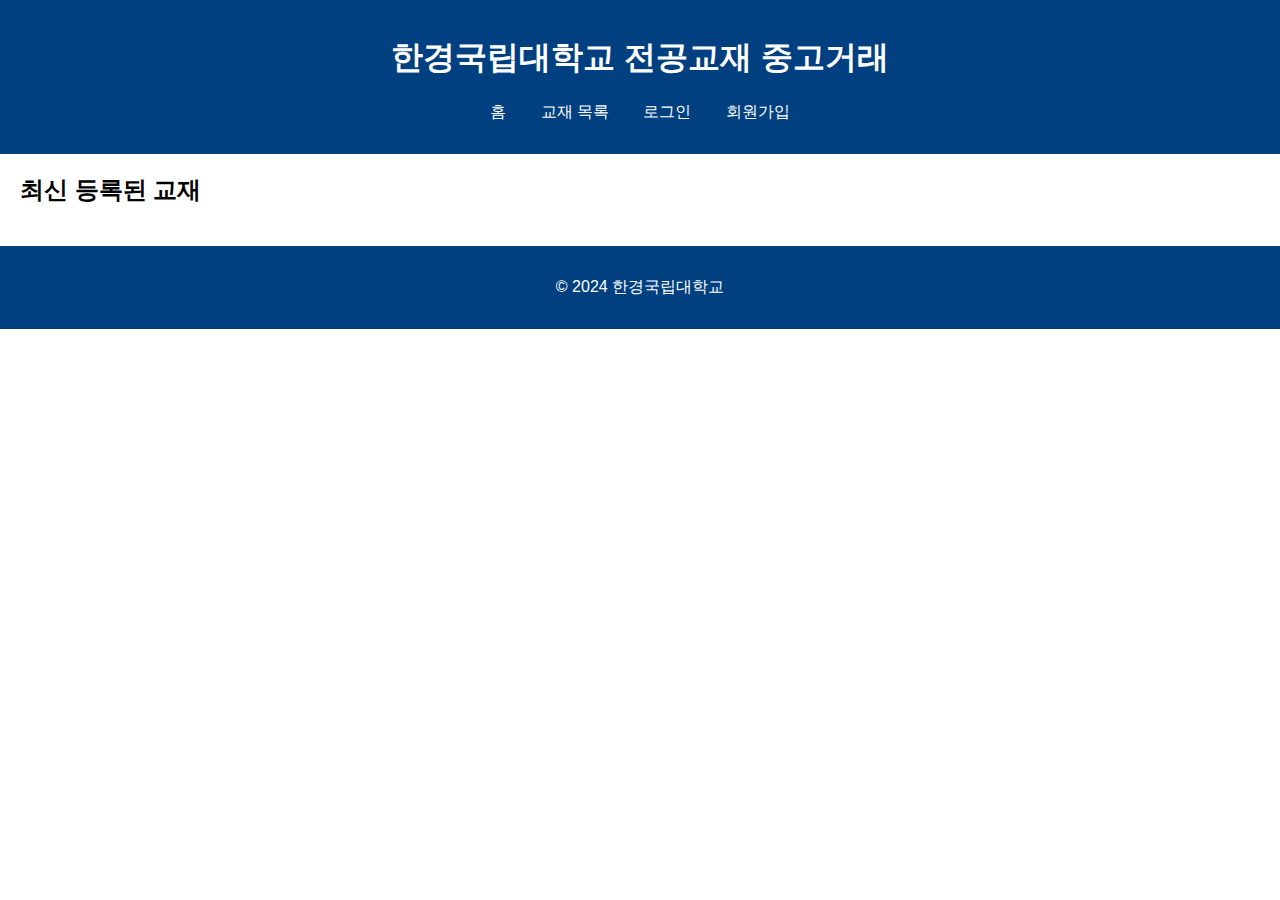
<file: 3-2 한경대 교재 중고거래 웹프로젝트/index.html>
<!DOCTYPE html>
<html lang="ko">
<head>
    <meta charset="UTF-8">
    <title>한경국립대학교 전공교재 중고거래</title>
    <link rel="stylesheet" href="styles.css">
</head>
<body>
    <header>
        <h1>한경국립대학교 전공교재 중고거래</h1>
        <nav>
            <ul>
                <li><a href="index.html">홈</a></li>
                <li><a href="list.html">교재 목록</a></li>
                <li><a href="login.html">로그인</a></li>
                <li><a href="register.html">회원가입</a></li>
            </ul>
        </nav>
    </header>
    <main>
        <h2>최신 등록된 교재</h2>
        <!-- 최신 교재 목록이 여기에 표시됩니다 -->
    </main>
    <footer>
        <p>&copy; 2024 한경국립대학교</p>
    </footer>
</body>
</html>
</file>
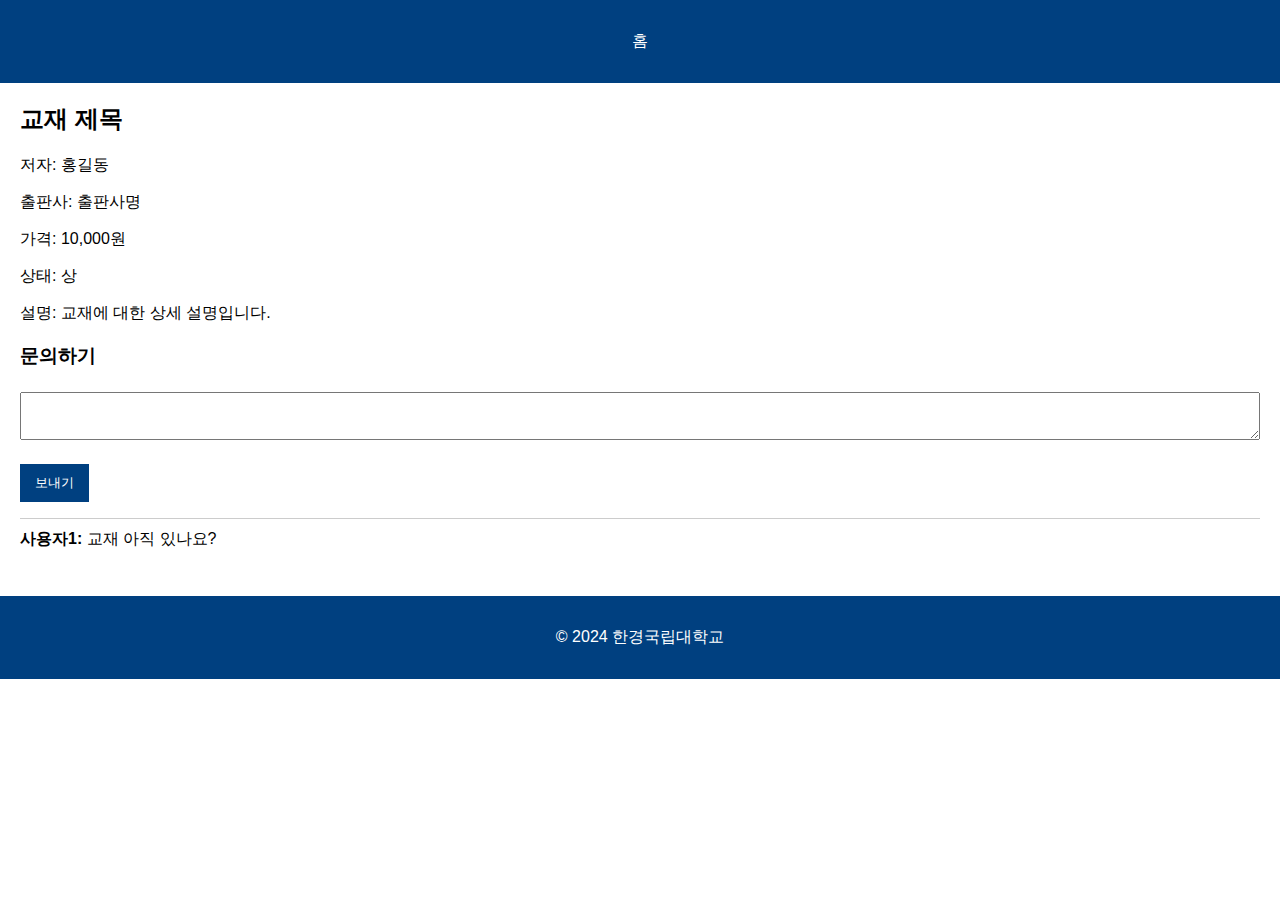
<file: 3-2 한경대 교재 중고거래 웹프로젝트/detail.html>
<!DOCTYPE html>
<html lang="ko">
<head>
    <meta charset="UTF-8">
    <title>교재 상세 - 한경국립대학교 전공교재 중고거래</title>
    <link rel="stylesheet" href="styles.css">
</head>
<body>
    <!-- 헤더 -->
    <header>
        <nav>
            <ul>
                <li><a href="index.html">홈</a></li>
            </ul>
        </nav>
        <!-- 동일한 헤더를 사용합니다 -->
    </header>
    <main>
        <h2>교재 제목</h2>
        <p>저자: 홍길동</p>
        <p>출판사: 출판사명</p>
        <p>가격: 10,000원</p>
        <p>상태: 상</p>
        <p>설명: 교재에 대한 상세 설명입니다.</p>
        <!-- 메시지 또는 댓글 기능 -->
        <section>
            <h3>문의하기</h3>
            <form action="submit_message.html" method="post">
                <textarea name="message" required></textarea>
                <button type="submit">보내기</button>
            </form>
            <!-- 기존 댓글 목록 -->
            <ul class="message-list">
                <li>
                    <p><strong>사용자1:</strong> 교재 아직 있나요?</p>
                </li>
                <!-- 추가적인 메시지 -->
            </ul>
        </section>
    </main>
    <!-- 푸터 -->
    <footer>
        <p>&copy; 2024 한경국립대학교</p>
    </footer>
</body>
</html>
</file>
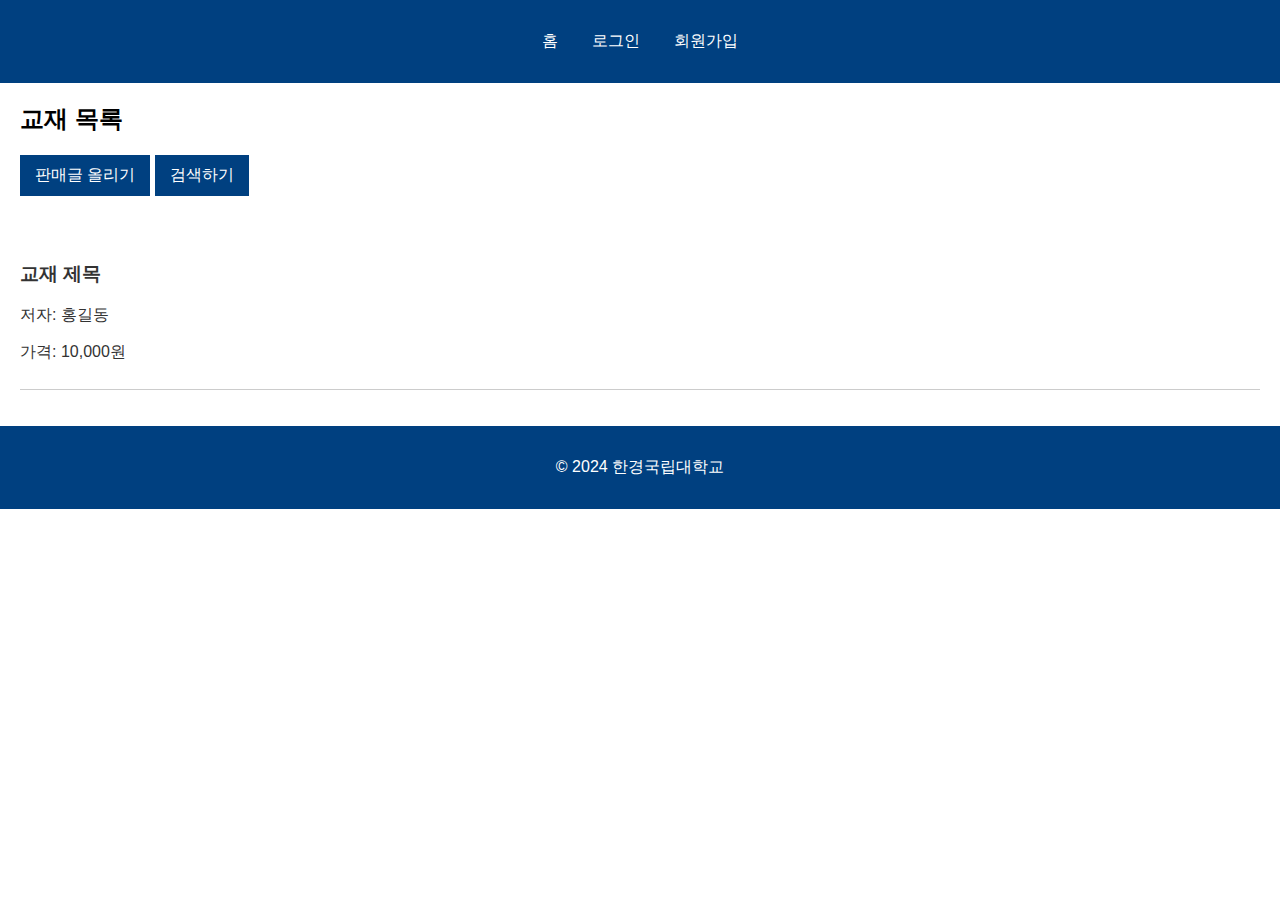
<file: 3-2 한경대 교재 중고거래 웹프로젝트/list.html>
<!DOCTYPE html>
<html lang="ko">
<head>
    <meta charset="UTF-8">
    <title>교재 목록 - 한경국립대학교 전공교재 중고거래</title>
    <link rel="stylesheet" href="styles.css">
</head>
<body>
    <!-- 헤더 -->
    <header>
        <nav>
            <ul>
                <li><a href="index.html">홈</a></li>
                <li><a href="login.html">로그인</a></li>
                <li><a href="register.html">회원가입</a></li>
            </ul>
        </nav>
        <!-- 동일한 헤더를 사용합니다 -->
    </header>
    <main>
        <h2>교재 목록</h2>
        <a href="post.html" class="btn">판매글 올리기</a>
        <a href="search.html" class="btn">검색하기</a>
        <ul class="book-list">
            <!-- 교재 항목 시작 -->
            <li>
                <a href="detail.html">
                    <h3>교재 제목</h3>
                    <p>저자: 홍길동</p>
                    <p>가격: 10,000원</p>
                </a>
            </li>
            <!-- 교재 항목 끝 -->
            <!-- 추가적인 교재 항목들을 여기에 추가 -->
        </ul>
    </main>
    <!-- 푸터 -->
    <footer>
        <p>&copy; 2024 한경국립대학교</p>
    </footer>
</body>
</html>
</file>
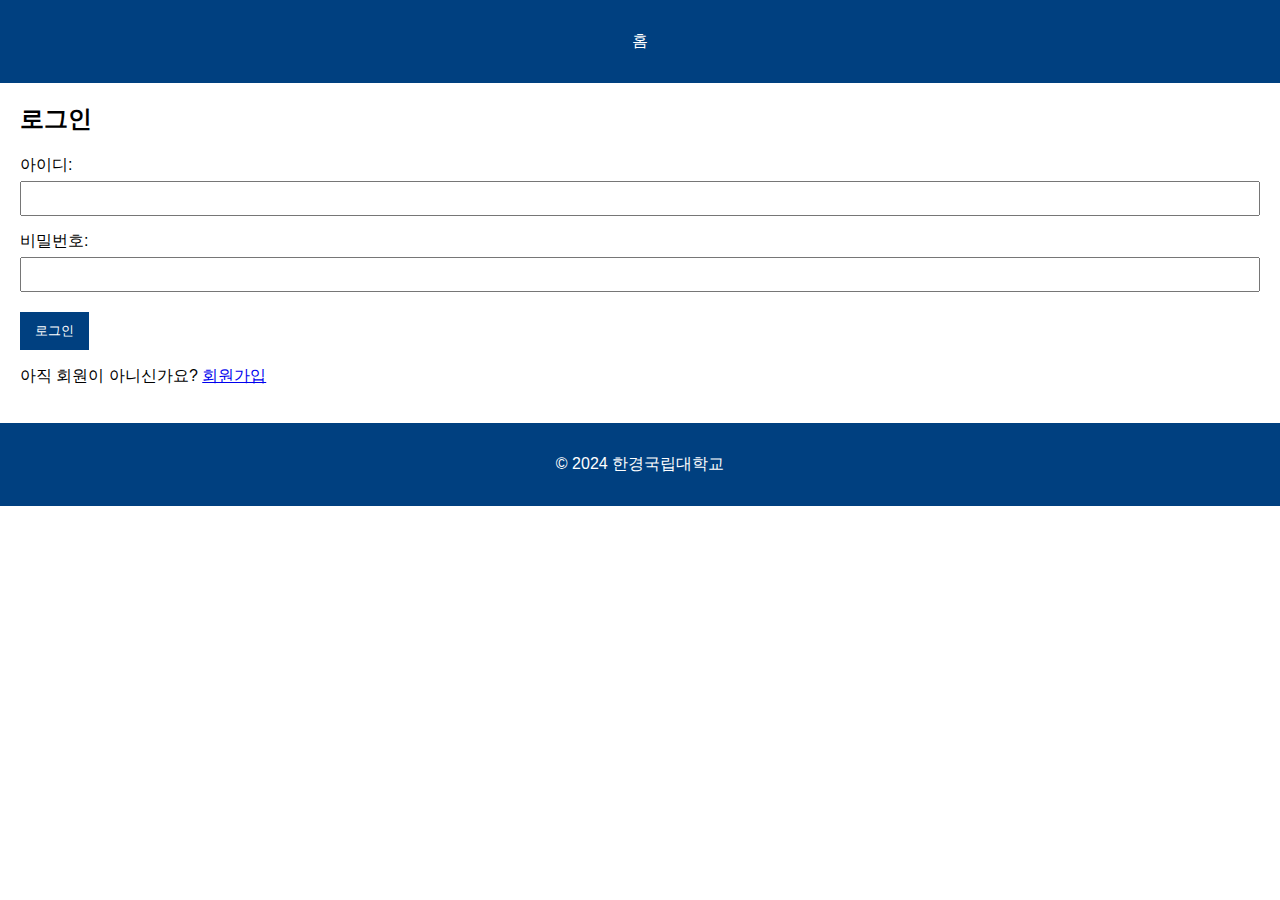
<file: 3-2 한경대 교재 중고거래 웹프로젝트/login.html>
<!DOCTYPE html>
<html lang="ko">
<head>
    <meta charset="UTF-8">
    <title>로그인 - 한경국립대학교 전공교재 중고거래</title>
    <link rel="stylesheet" href="styles.css">
</head>
<body>
    <!-- 헤더 -->
    <header>
        <nav>
            <ul>
                <li><a href="index.html">홈</a></li>
            </ul>
        </nav>
        <!-- 동일한 헤더를 사용합니다 -->
    </header>
    <main>
        <h2>로그인</h2>
        <form action="authenticate.html" method="post">
            <label for="username">아이디:</label>
            <input type="text" id="username" name="username" required>

            <label for="password">비밀번호:</label>
            <input type="password" id="password" name="password" required>

            <button type="submit">로그인</button>
        </form>
        <p>아직 회원이 아니신가요? <a href="register.html">회원가입</a></p>
    </main>
    <!-- 푸터 -->
    <footer>
        <p>&copy; 2024 한경국립대학교</p>
    </footer>
</body>
</html>
</file>
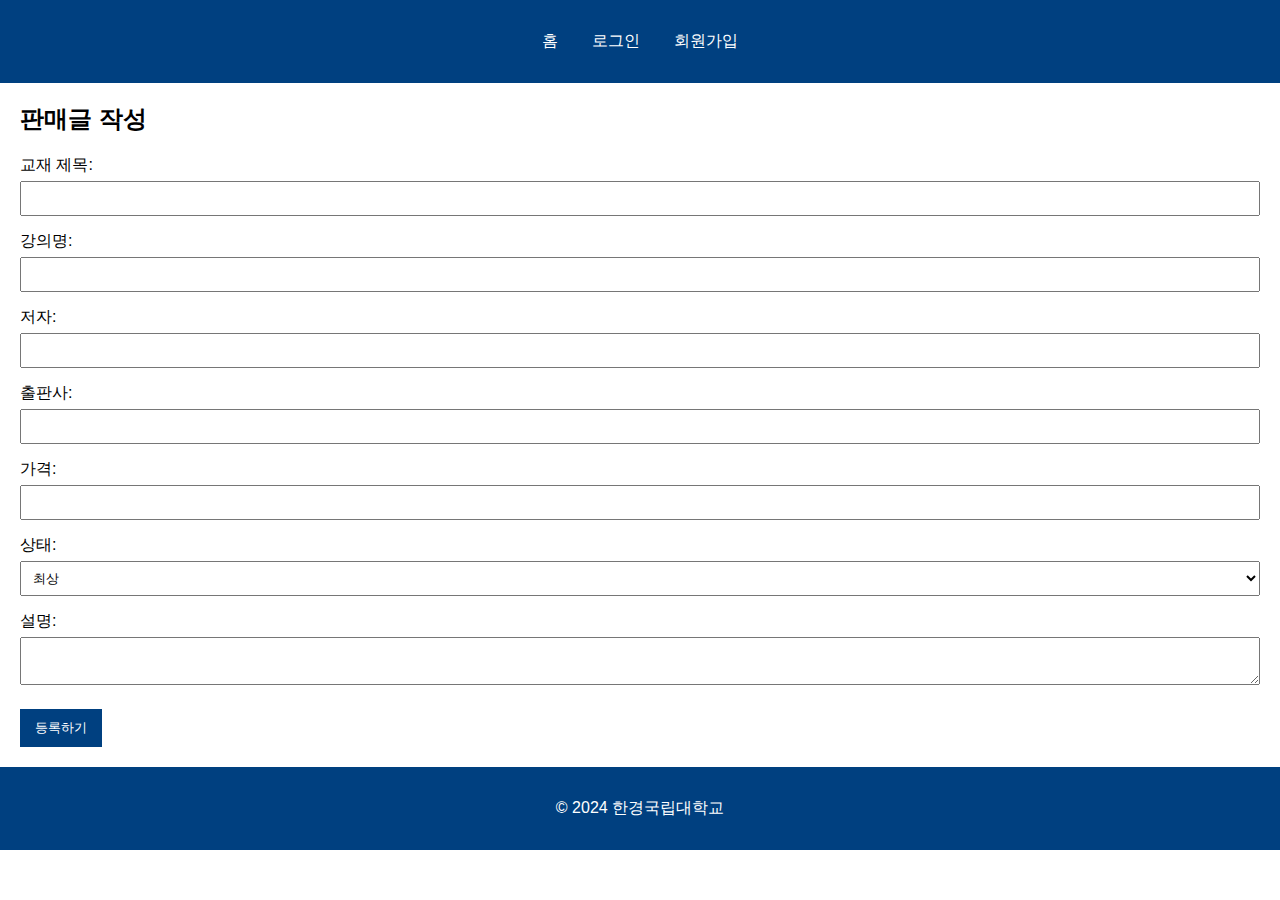
<file: 3-2 한경대 교재 중고거래 웹프로젝트/post.html>
<!DOCTYPE html>
<html lang="ko">
<head>
    <meta charset="UTF-8">
    <title>판매글 작성 - 한경국립대학교 전공교재 중고거래</title>
    <link rel="stylesheet" href="styles.css">
</head>
<body>
    <!-- 헤더 -->
    <header>
        <nav>
            <ul>
                <li><a href="index.html">홈</a></li>
                <li><a href="login.html">로그인</a></li>
                <li><a href="register.html">회원가입</a></li>
            </ul>
        </nav>
    </header>
    <main>
        <h2>판매글 작성</h2>
        <form action="submit_post.html" method="post">
            <label for="title">교재 제목:</label>
            <input type="text" id="title" name="title" required>

            <label for="title">강의명:</label>
            <input type="text" id="lecture_name" name="lecture_name" required>

            <label for="author">저자:</label>
            <input type="text" id="author" name="author" required>

            <label for="publisher">출판사:</label>
            <input type="text" id="publisher" name="publisher" required>

            <label for="price">가격:</label>
            <input type="number" id="price" name="price" required>

            <label for="condition">상태:</label>
            <select id="condition" name="condition">
                <option value="최상">최상</option>
                <option value="상">상</option>
                <option value="중">중</option>
                <option value="하">하</option>
            </select>

            <label for="description">설명:</label>
            <textarea id="description" name="description"></textarea>

            <button type="submit">등록하기</button>
        </form>
    </main>
    <!-- 푸터 -->
    <footer>
        <p>&copy; 2024 한경국립대학교</p>
    </footer>
</body>
</html>
</file>
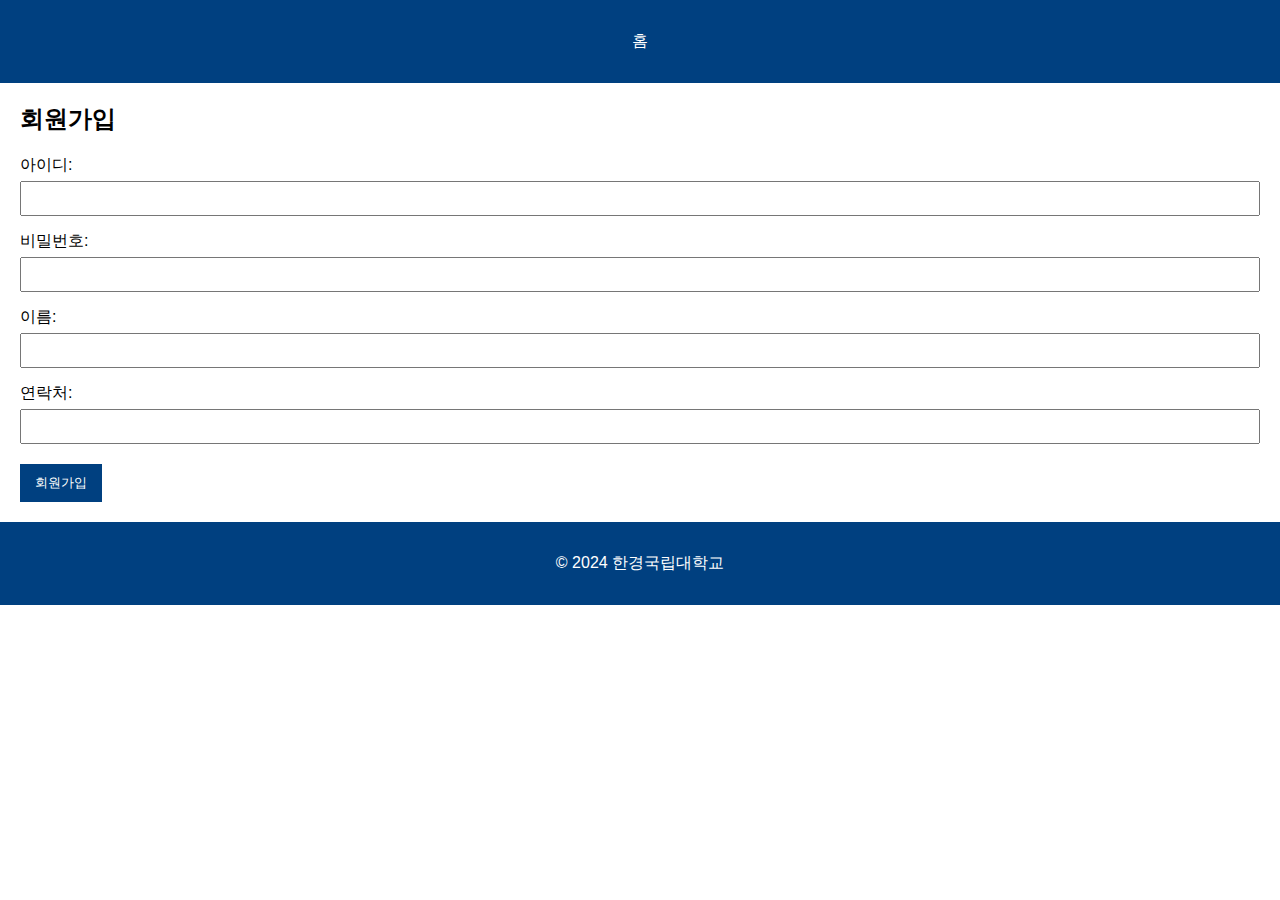
<file: 3-2 한경대 교재 중고거래 웹프로젝트/register.html>
<!DOCTYPE html>
<html lang="ko">
<head>
    <meta charset="UTF-8">
    <title>회원가입 - 한경국립대학교 전공교재 중고거래</title>
    <link rel="stylesheet" href="styles.css">
</head>
<body>
    <!-- 헤더 -->
    <header>
        <nav>
            <ul>
                <li><a href="index.html">홈</a></li>
            </ul>
        </nav>
        <!-- 동일한 헤더를 사용합니다 -->
    </header>
    <main>
        <h2>회원가입</h2>
        <form action="register_user.html" method="post">
            <label for="username">아이디:</label>
            <input type="text" id="username" name="username" required>

            <label for="password">비밀번호:</label>
            <input type="password" id="password" name="password" required>

            <label for="name">이름:</label>
            <input type="text" id="name" name="name" required>

            <label for="contact">연락처:</label>
            <input type="text" id="contact" name="contact" required>

            <button type="submit">회원가입</button>
        </form>
    </main>
    <!-- 푸터 -->
    <footer>
        <p>&copy; 2024 한경국립대학교</p>
    </footer>
</body>
</html>
</file>
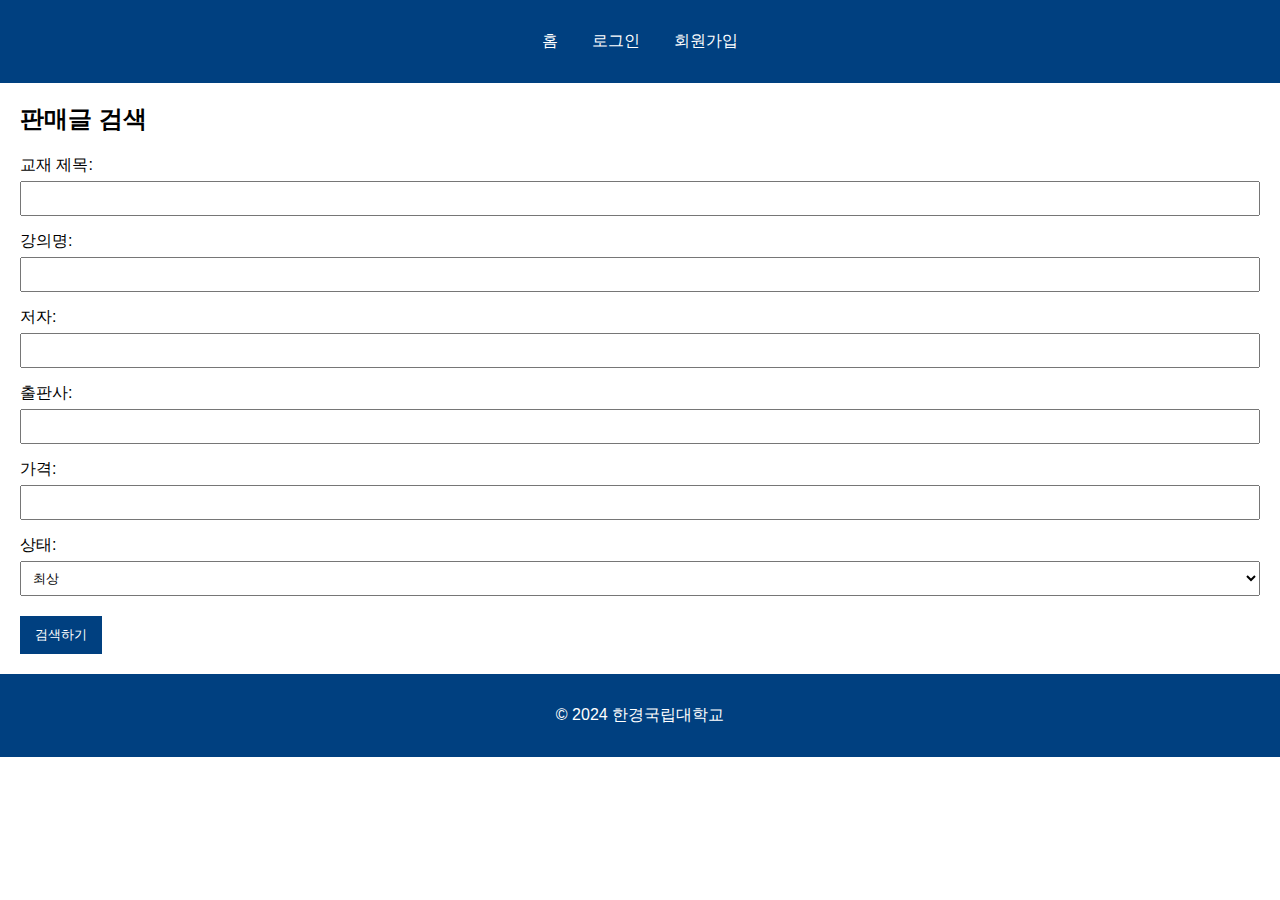
<file: 3-2 한경대 교재 중고거래 웹프로젝트/search.html>
<!DOCTYPE html>
<html lang="ko">
<head>
    <meta charset="UTF-8">
    <title>판매글 작성 - 한경국립대학교 전공교재 중고거래</title>
    <link rel="stylesheet" href="styles.css">
</head>
<body>
    <!-- 헤더 -->
    <header>
        <nav>
            <ul>
                <li><a href="index.html">홈</a></li>
                <li><a href="login.html">로그인</a></li>
                <li><a href="register.html">회원가입</a></li>
            </ul>
        </nav>
        <!-- 동일한 헤더를 사용합니다 -->
    </header>
    <main>
        <h2>판매글 검색</h2>
        <form action="submit_post.html" method="post">
            <label for="title">교재 제목:</label>
            <input type="text" id="title" name="title" required>

            <label for="title">강의명:</label>
            <input type="text" id="lecture_name" name="lecture_name" required>

            <label for="author">저자:</label>
            <input type="text" id="author" name="author" required>

            <label for="publisher">출판사:</label>
            <input type="text" id="publisher" name="publisher" required>

            <label for="price">가격:</label>
            <input type="number" id="price" name="price" required>

            <label for="condition">상태:</label>
            <select id="condition" name="condition">
                <option value="최상">최상</option>
                <option value="상">상</option>
                <option value="중">중</option>
                <option value="하">하</option>
            </select>

        
            <button type="search">검색하기</button>
        </form>
    </main>
    <!-- 푸터 -->
    <footer>
        <p>&copy; 2024 한경국립대학교</p>
    </footer>
</body>
</html>
</file>
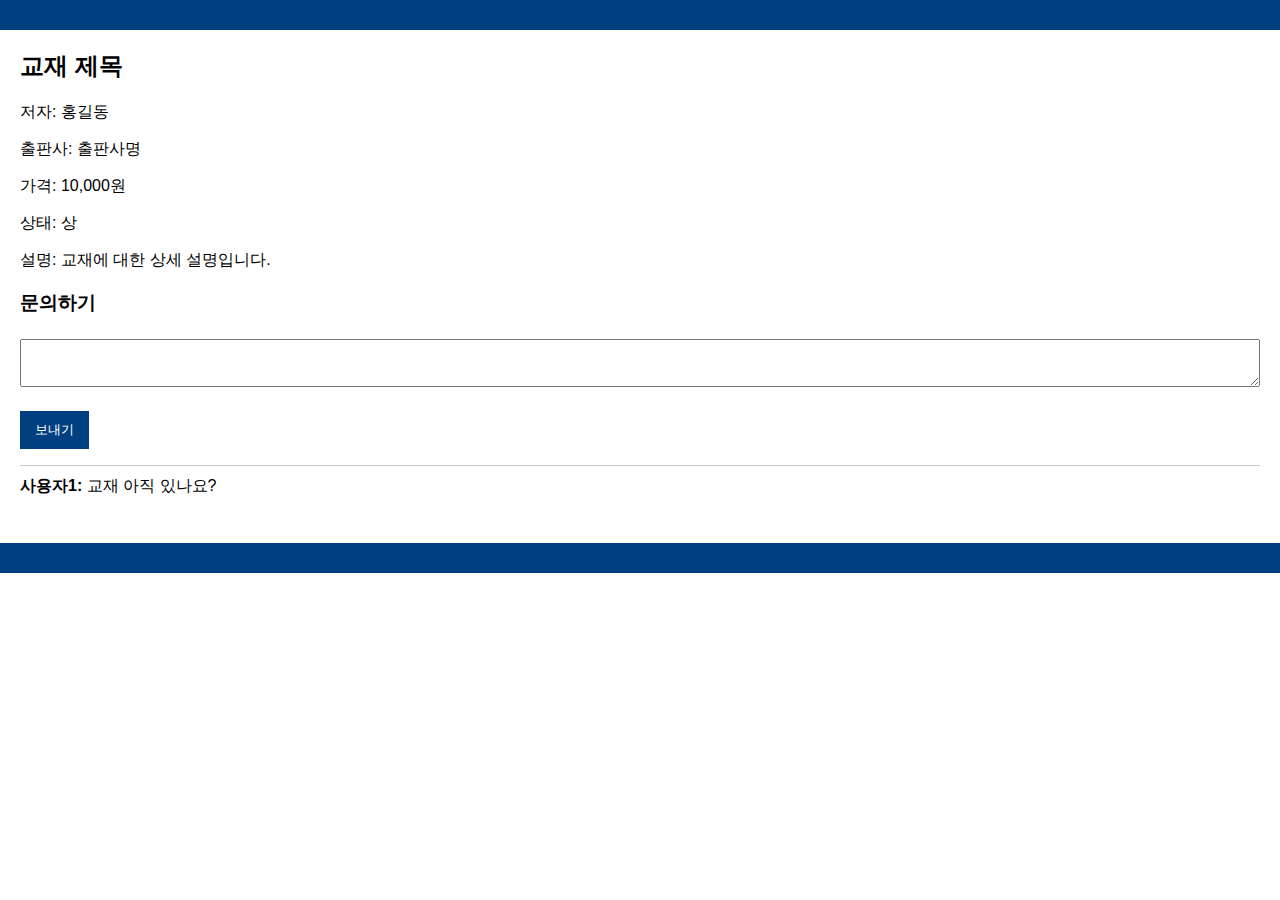
<file: 3-2/detail.html>
<!DOCTYPE html>
<html lang="ko">
<head>
    <meta charset="UTF-8">
    <title>교재 상세 - 한경국립대학교 전공교재 중고거래</title>
    <link rel="stylesheet" href="styles.css">
</head>
<body>
    <!-- 헤더 -->
    <header>
        <!-- 동일한 헤더를 사용합니다 -->
    </header>
    <main>
        <h2>교재 제목</h2>
        <p>저자: 홍길동</p>
        <p>출판사: 출판사명</p>
        <p>가격: 10,000원</p>
        <p>상태: 상</p>
        <p>설명: 교재에 대한 상세 설명입니다.</p>
        <!-- 메시지 또는 댓글 기능 -->
        <section>
            <h3>문의하기</h3>
            <form action="submit_message.html" method="post">
                <textarea name="message" required></textarea>
                <button type="submit">보내기</button>
            </form>
            <!-- 기존 댓글 목록 -->
            <ul class="message-list">
                <li>
                    <p><strong>사용자1:</strong> 교재 아직 있나요?</p>
                </li>
                <!-- 추가적인 메시지 -->
            </ul>
        </section>
    </main>
    <!-- 푸터 -->
    <footer>
        <!-- 동일한 푸터를 사용합니다 -->
    </footer>
</body>
</html>
</file>
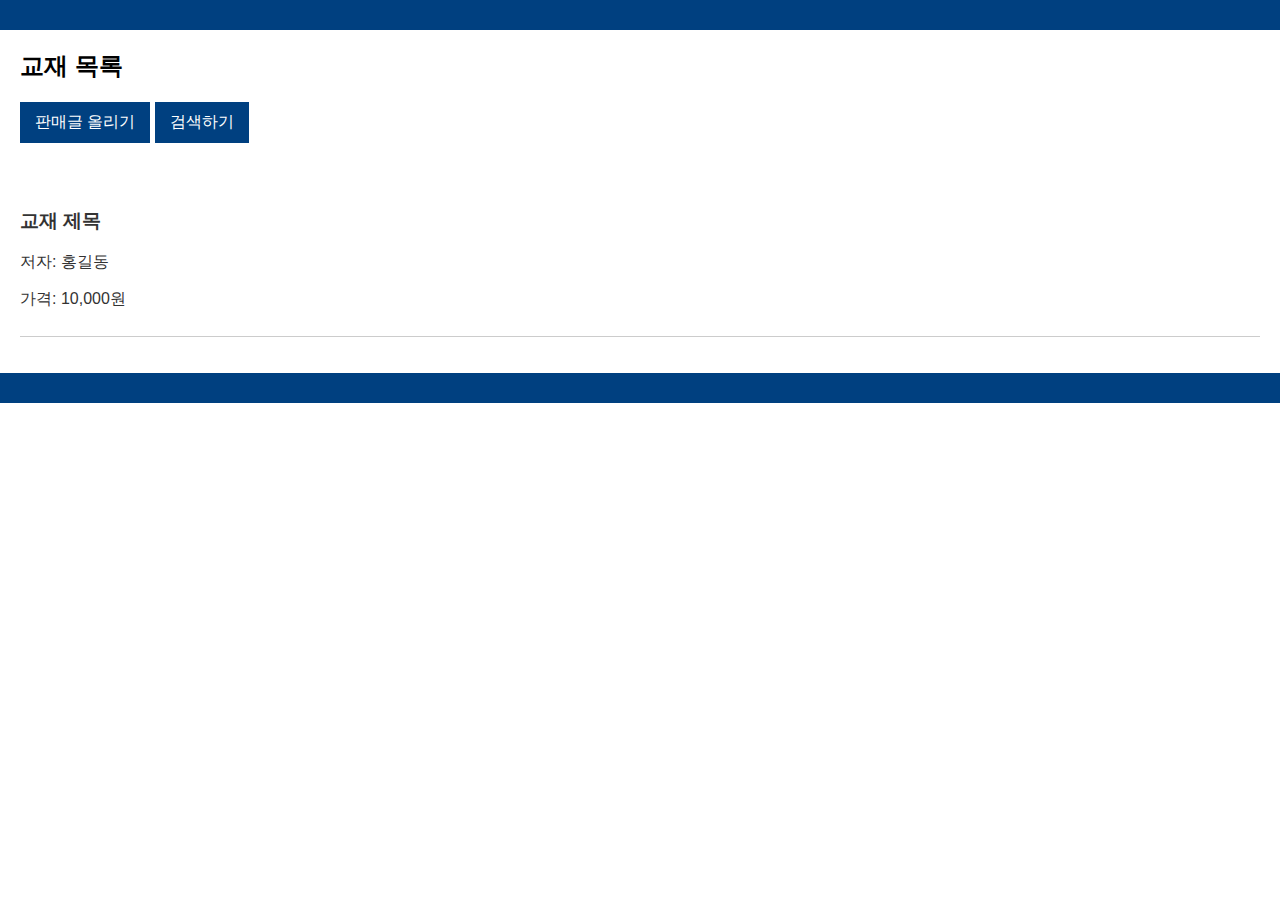
<file: 3-2/list.html>
<!DOCTYPE html>
<html lang="ko">
<head>
    <meta charset="UTF-8">
    <title>교재 목록 - 한경국립대학교 전공교재 중고거래</title>
    <link rel="stylesheet" href="styles.css">
</head>
<body>
    <!-- 헤더 -->
    <header>
        <!-- 동일한 헤더를 사용합니다 -->
    </header>
    <main>
        <h2>교재 목록</h2>
        <a href="post.html" class="btn">판매글 올리기</a>
        <a href="search.html" class="btn">검색하기</a>
        <ul class="book-list">
            <!-- 교재 항목 시작 -->
            <li>
                <a href="detail.html">
                    <h3>교재 제목</h3>
                    <p>저자: 홍길동</p>
                    <p>가격: 10,000원</p>
                </a>
            </li>
            <!-- 교재 항목 끝 -->
            <!-- 추가적인 교재 항목들을 여기에 추가 -->
        </ul>
    </main>
    <!-- 푸터 -->
    <footer>
        <!-- 동일한 푸터를 사용합니다 -->
    </footer>
</body>
</html>
</file>
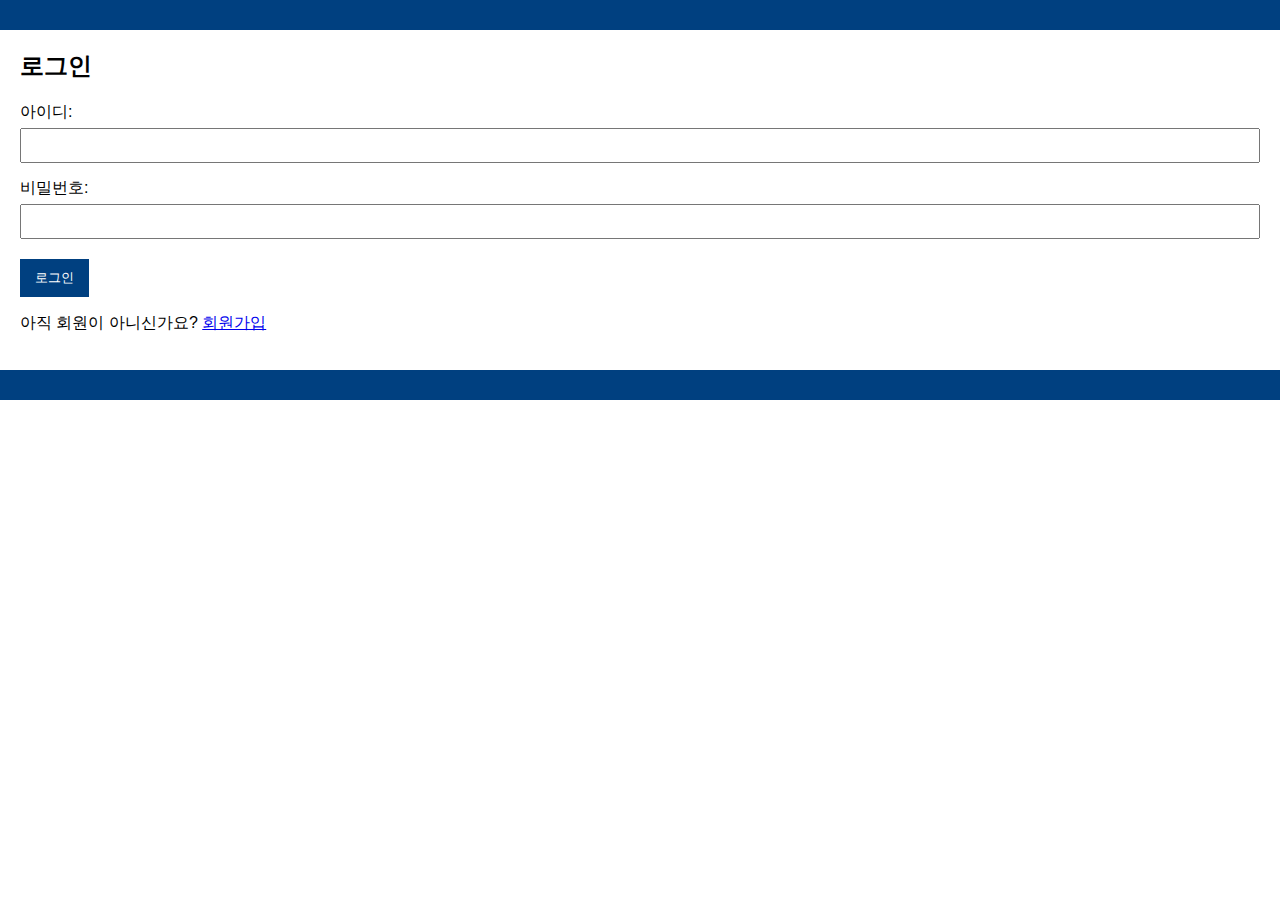
<file: 3-2/login.html>
<!DOCTYPE html>
<html lang="ko">
<head>
    <meta charset="UTF-8">
    <title>로그인 - 한경국립대학교 전공교재 중고거래</title>
    <link rel="stylesheet" href="styles.css">
</head>
<body>
    <!-- 헤더 -->
    <header>
        <!-- 동일한 헤더를 사용합니다 -->
    </header>
    <main>
        <h2>로그인</h2>
        <form action="authenticate.html" method="post">
            <label for="username">아이디:</label>
            <input type="text" id="username" name="username" required>

            <label for="password">비밀번호:</label>
            <input type="password" id="password" name="password" required>

            <button type="submit">로그인</button>
        </form>
        <p>아직 회원이 아니신가요? <a href="register.html">회원가입</a></p>
    </main>
    <!-- 푸터 -->
    <footer>
        <!-- 동일한 푸터를 사용합니다 -->
    </footer>
</body>
</html>
</file>
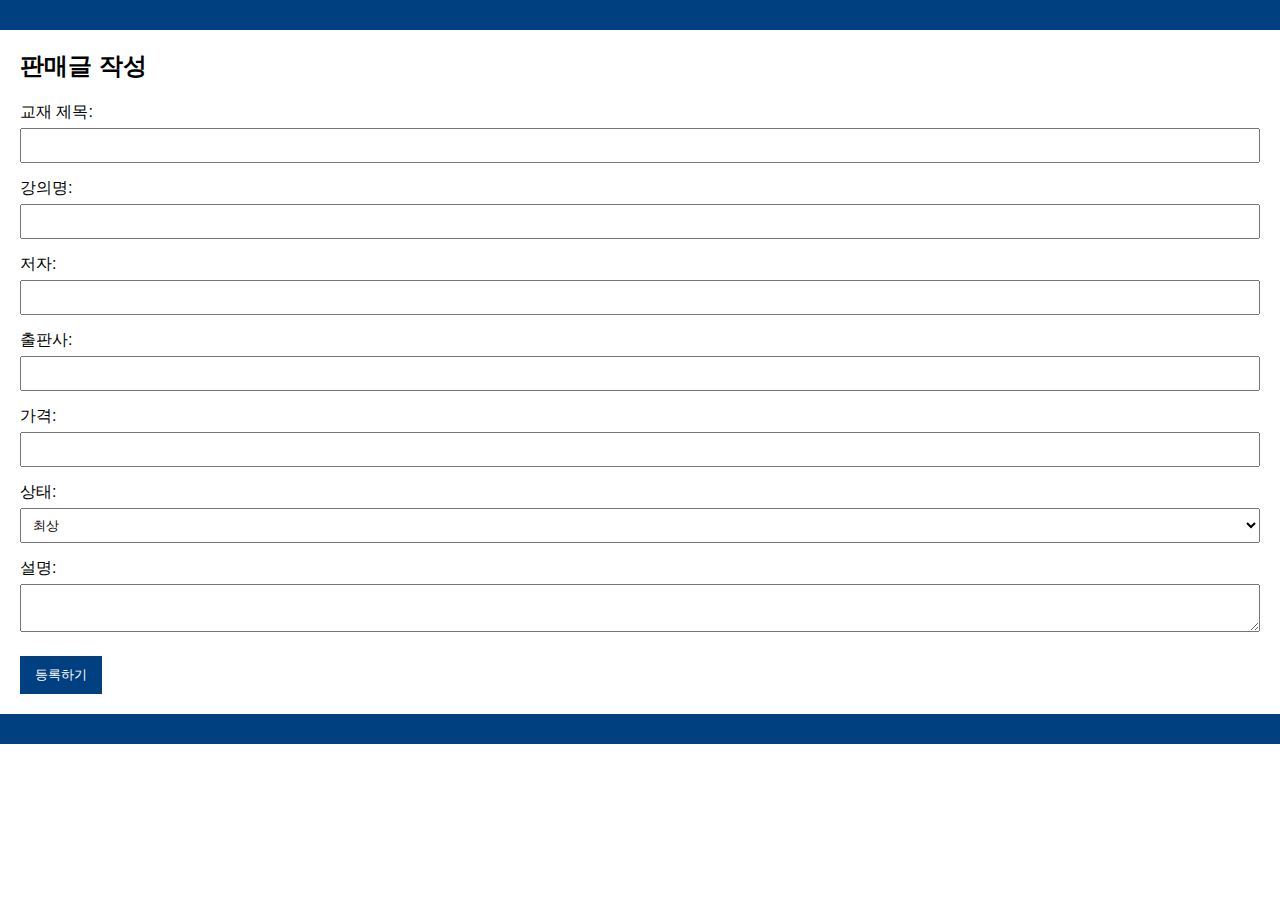
<file: 3-2/post.html>
<!DOCTYPE html>
<html lang="ko">
<head>
    <meta charset="UTF-8">
    <title>판매글 작성 - 한경국립대학교 전공교재 중고거래</title>
    <link rel="stylesheet" href="styles.css">
</head>
<body>
    <!-- 헤더 -->
    <header>
        <!-- 동일한 헤더를 사용합니다 -->
    </header>
    <main>
        <h2>판매글 작성</h2>
        <form action="submit_post.html" method="post">
            <label for="title">교재 제목:</label>
            <input type="text" id="title" name="title" required>

            <label for="title">강의명:</label>
            <input type="text" id="lecture_name" name="lecture_name" required>

            <label for="author">저자:</label>
            <input type="text" id="author" name="author" required>

            <label for="publisher">출판사:</label>
            <input type="text" id="publisher" name="publisher" required>

            <label for="price">가격:</label>
            <input type="number" id="price" name="price" required>

            <label for="condition">상태:</label>
            <select id="condition" name="condition">
                <option value="최상">최상</option>
                <option value="상">상</option>
                <option value="중">중</option>
                <option value="하">하</option>
            </select>

            <label for="description">설명:</label>
            <textarea id="description" name="description"></textarea>

            <button type="submit">등록하기</button>
        </form>
    </main>
    <!-- 푸터 -->
    <footer>
        <!-- 동일한 푸터를 사용합니다 -->
    </footer>
</body>
</html>
</file>
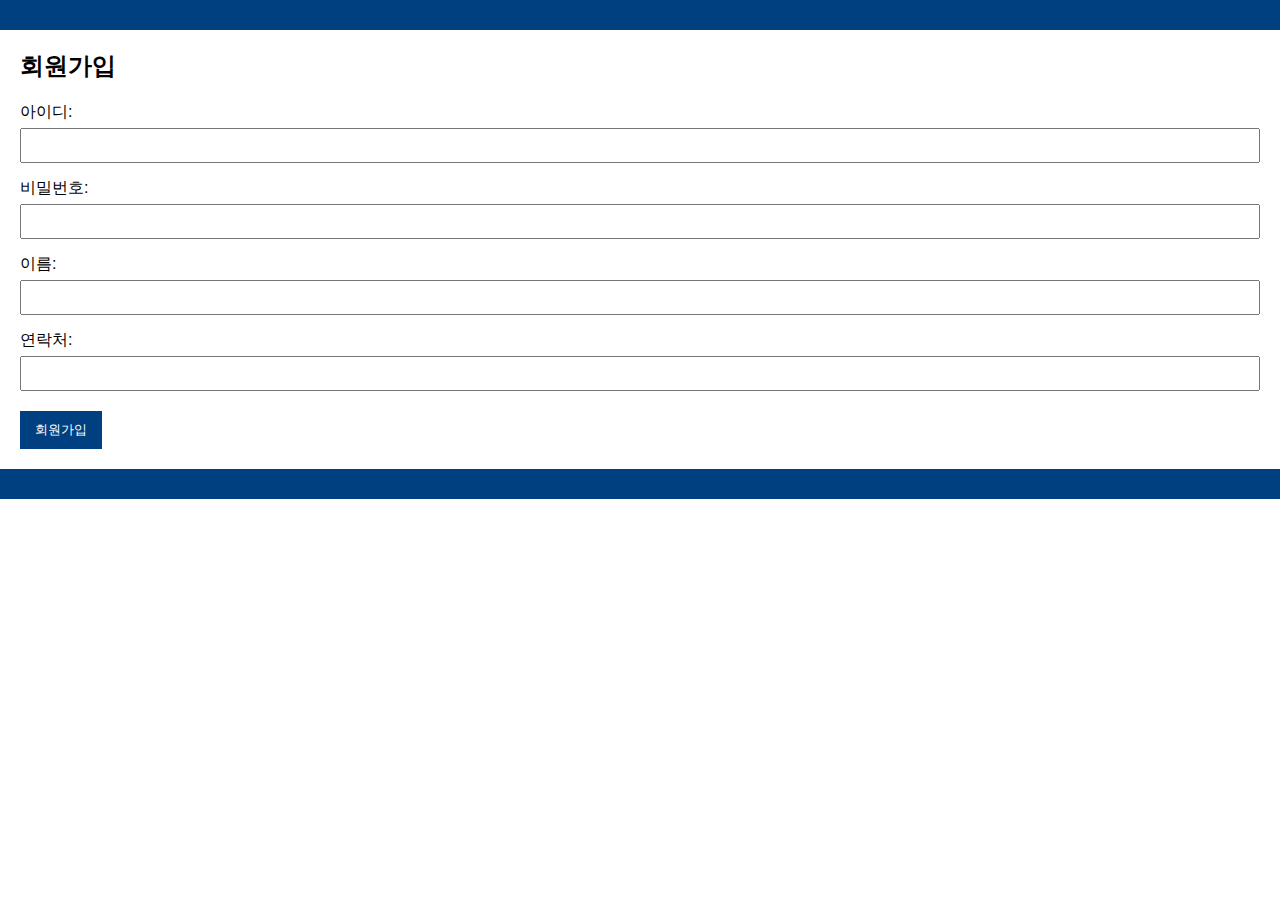
<file: 3-2/register.html>
<!DOCTYPE html>
<html lang="ko">
<head>
    <meta charset="UTF-8">
    <title>회원가입 - 한경국립대학교 전공교재 중고거래</title>
    <link rel="stylesheet" href="styles.css">
</head>
<body>
    <!-- 헤더 -->
    <header>
        <!-- 동일한 헤더를 사용합니다 -->
    </header>
    <main>
        <h2>회원가입</h2>
        <form action="register_user.html" method="post">
            <label for="username">아이디:</label>
            <input type="text" id="username" name="username" required>

            <label for="password">비밀번호:</label>
            <input type="password" id="password" name="password" required>

            <label for="name">이름:</label>
            <input type="text" id="name" name="name" required>

            <label for="contact">연락처:</label>
            <input type="text" id="contact" name="contact" required>

            <button type="submit">회원가입</button>
        </form>
    </main>
    <!-- 푸터 -->
    <footer>
        <!-- 동일한 푸터를 사용합니다 -->
    </footer>
</body>
</html>
</file>
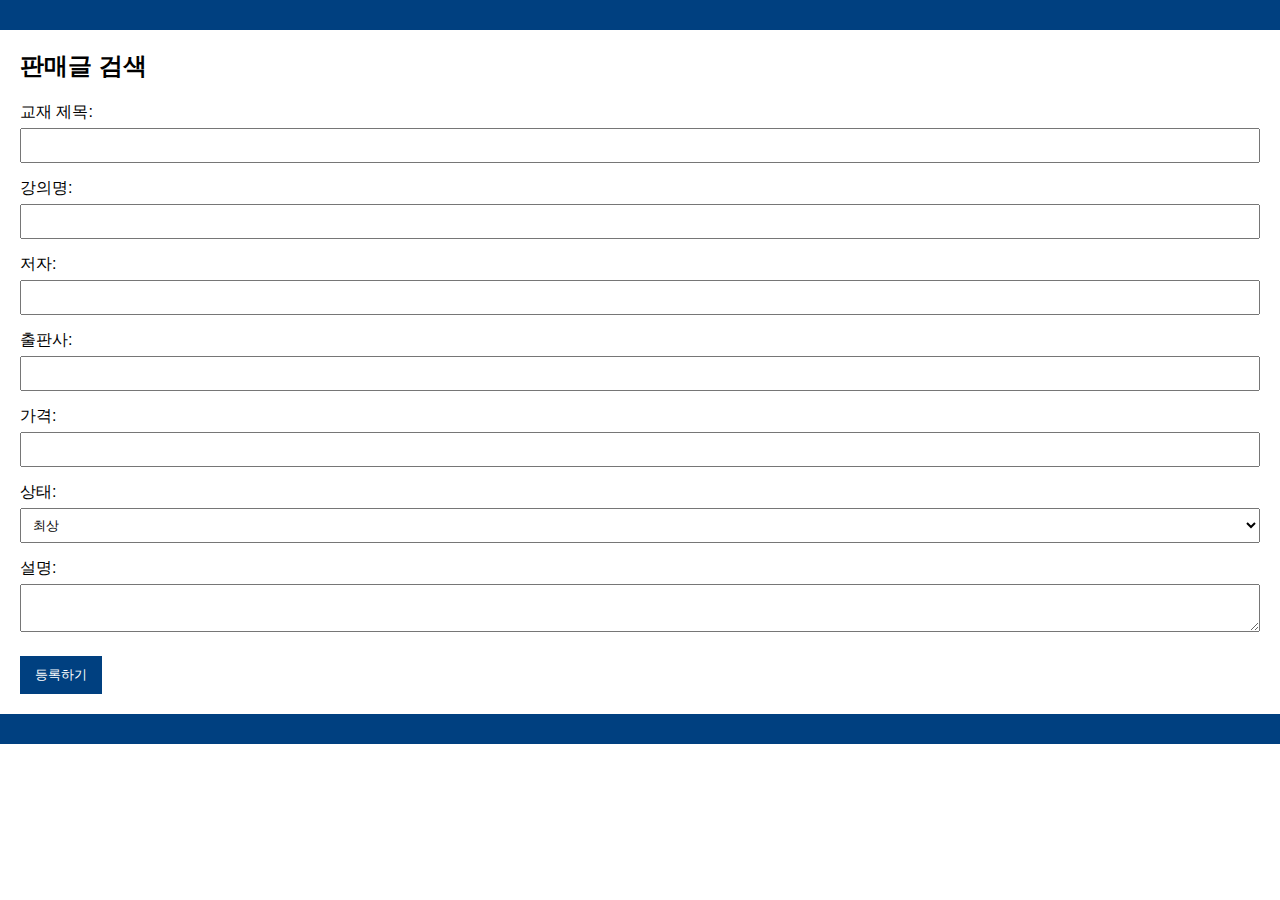
<file: 3-2/search.html>
<!DOCTYPE html>
<html lang="ko">
<head>
    <meta charset="UTF-8">
    <title>판매글 작성 - 한경국립대학교 전공교재 중고거래</title>
    <link rel="stylesheet" href="styles.css">
</head>
<body>
    <!-- 헤더 -->
    <header>
        <!-- 동일한 헤더를 사용합니다 -->
    </header>
    <main>
        <h2>판매글 검색</h2>
        <form action="submit_post.html" method="post">
            <label for="title">교재 제목:</label>
            <input type="text" id="title" name="title" required>

            <label for="title">강의명:</label>
            <input type="text" id="lecture_name" name="lecture_name" required>

            <label for="author">저자:</label>
            <input type="text" id="author" name="author" required>

            <label for="publisher">출판사:</label>
            <input type="text" id="publisher" name="publisher" required>

            <label for="price">가격:</label>
            <input type="number" id="price" name="price" required>

            <label for="condition">상태:</label>
            <select id="condition" name="condition">
                <option value="최상">최상</option>
                <option value="상">상</option>
                <option value="중">중</option>
                <option value="하">하</option>
            </select>

            <label for="description">설명:</label>
            <textarea id="description" name="description"></textarea>

            <button type="submit">등록하기</button>
        </form>
    </main>
    <!-- 푸터 -->
    <footer>
        <!-- 동일한 푸터를 사용합니다 -->
    </footer>
</body>
</html>
</file>
<file: 3-2 한경대 교재 중고거래 웹프로젝트/styles.css>
body {
    font-family: Arial, sans-serif;
    margin: 0;
    padding: 0;
}

header, footer {
    background-color: #004080;
    color: white;
    padding: 15px 0;
    text-align: center;
}

nav ul {
    list-style: none;
    padding: 0;
}

nav ul li {
    display: inline-block;
    margin: 0 15px;
}

nav ul li a {
    color: white;
    text-decoration: none;
}

main {
    padding: 20px;
}

h2 {
    margin-top: 0;
}

.btn {
    display: inline-block;
    padding: 10px 15px;
    background-color: #004080;
    color: white;
    text-decoration: none;
    margin-bottom: 20px;
}

.book-list {
    list-style: none;
    padding: 0;
}

.book-list li {
    border-bottom: 1px solid #ccc;
    padding: 10px 0;
}

.book-list li a {
    text-decoration: none;
    color: #333;
}

form label {
    display: block;
    margin-top: 15px;
}

form input, form select, form textarea {
    width: 100%;
    padding: 8px;
    margin-top: 5px;
    box-sizing: border-box;
}

form button {
    margin-top: 20px;
    padding: 10px 15px;
    background-color: #004080;
    color: white;
    border: none;
    cursor: pointer;
}

.message-list {
    list-style: none;
    padding: 0;
}

.message-list li {
    border-top: 1px solid #ccc;
    padding: 10px 0;
}

.message-list li p {
    margin: 0;
}
</file>
<file: 3-2/styles.css>
body {
    font-family: Arial, sans-serif;
    margin: 0;
    padding: 0;
}

header, footer {
    background-color: #004080;
    color: white;
    padding: 15px 0;
    text-align: center;
}

nav ul {
    list-style: none;
    padding: 0;
}

nav ul li {
    display: inline-block;
    margin: 0 15px;
}

nav ul li a {
    color: white;
    text-decoration: none;
}

main {
    padding: 20px;
}

h2 {
    margin-top: 0;
}

.btn {
    display: inline-block;
    padding: 10px 15px;
    background-color: #004080;
    color: white;
    text-decoration: none;
    margin-bottom: 20px;
}

.book-list {
    list-style: none;
    padding: 0;
}

.book-list li {
    border-bottom: 1px solid #ccc;
    padding: 10px 0;
}

.book-list li a {
    text-decoration: none;
    color: #333;
}

form label {
    display: block;
    margin-top: 15px;
}

form input, form select, form textarea {
    width: 100%;
    padding: 8px;
    margin-top: 5px;
    box-sizing: border-box;
}

form button {
    margin-top: 20px;
    padding: 10px 15px;
    background-color: #004080;
    color: white;
    border: none;
    cursor: pointer;
}

.message-list {
    list-style: none;
    padding: 0;
}

.message-list li {
    border-top: 1px solid #ccc;
    padding: 10px 0;
}

.message-list li p {
    margin: 0;
}
</file>
